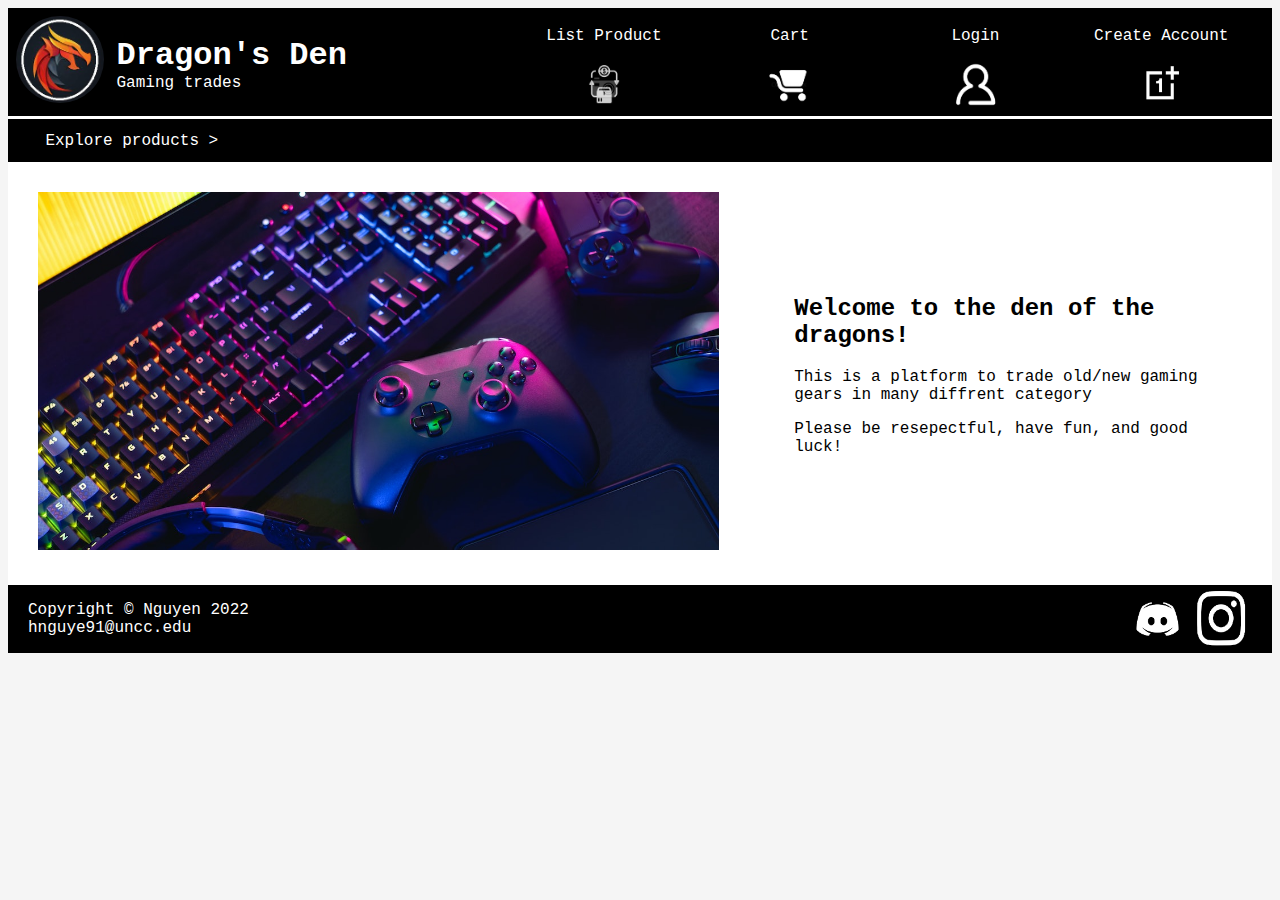
<file: index.html>
<!DOCTYPE html>
<html lang="en">
  <head>
    <title>Hoang Nguyen Milesonte1 Homepage</title>
    <meta name="description" content="ITIS 5166 Milestone 1 homepage" />
    <meta name="author" content="Hoang Nguyen" />
    <meta charset="UTF-8" />
    <link rel="stylesheet" type="text/css" href="styles.css" />
  </head>

  <body>
    <header>
      <a href="index.html" id="logo-link"
        ><img id="logo" src="images/logo.jpg" alt="logo"
      /></a>
      <div id="title">
        <h1>Dragon's Den</h1>
        <p>Gaming trades</p>
      </div>
      <div id="header-nav">
        <ul>
          <li>
            <p><a href="newTrade.html">List Product</a></p>
            <img src="images/listing-logo.png" alt="listing logo" />
          </li>
          <li>
            <p><a href="">Cart</a></p>
            <img src="images/cart-logo.png" alt="cart logo" />
          </li>
          <li>
            <p><a href="">Login</a></p>
            <img src="images/login-logo.png" alt="login logo" />
          </li>
          <li>
            <p><a href="">Create Account</a></p>
            <img src="images/create-account-logo.png" alt="account logo" />
          </li>
        </ul>
      </div>
      <div class="gen-nav">
        <a href="trades.html">Explore products ></a>
      </div>
    </header>

    <main>
      <div class="body-wrapper">
        <div>
          <img
            id="gaming-gear-img"
            src="images/gaming-gear.jpg"
            alt="image of gaming gears"
          />
        </div>
        <div>
          <h2>Welcome to the den of the dragons!</h2>
          <p>
            This is a platform to trade old/new gaming gears in many diffrent
            category
          </p>
          <p>Please be resepectful, have fun, and good luck!</p>
        </div>
      </div>
    </main>

    <footer>
      <div id="word-content-footer">
        <p>Copyright © Nguyen 2022<br />hnguye91@uncc.edu</p>
      </div>
      <div id="image-content-footer">
        <img src="images/discord-logo.png" alt="discord logo" />
        <img src="images/instg-logo.png" alt="instgram logo" />
      </div>
    </footer>
  </body>
</html>
</file>
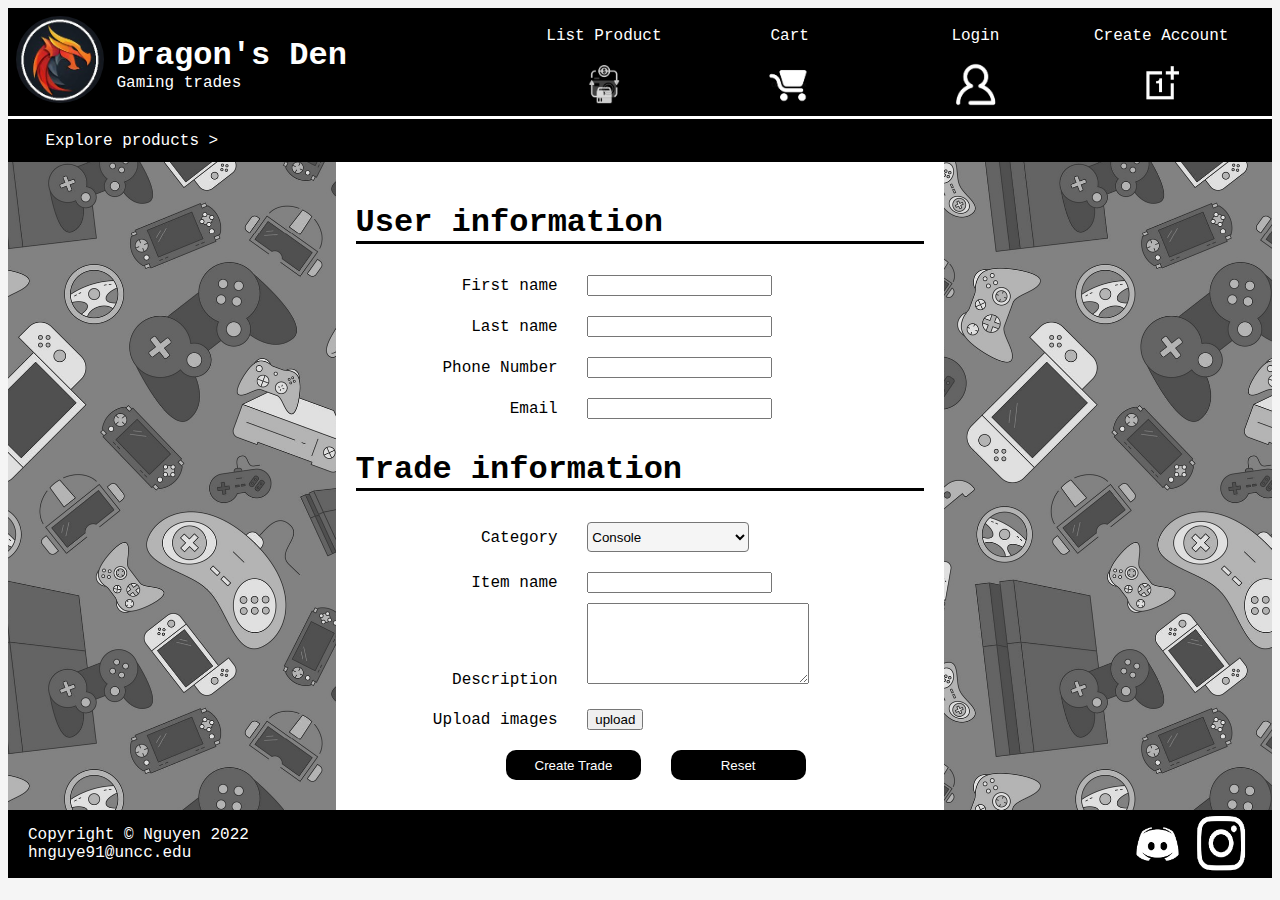
<file: newTrade.html>
<!DOCTYPE html>
<html lang="en">
  <head>
    <title>Hoang Nguyen Milesonte1 New Trade</title>
    <meta name="description" content="ITIS 5166 Milestone 1 newTrade" />
    <meta name="author" content="Hoang Nguyen" />
    <meta charset="UTF-8" />
    <link rel="stylesheet" type="text/css" href="styles.css" />
  </head>

  <body>
    <header>
      <a href="index.html" id="logo-link"
        ><img id="logo" src="images/logo.jpg" alt="logo"
      /></a>
      <div id="title">
        <h1>Dragon's Den</h1>
        <p>Gaming trades</p>
      </div>
      <div id="header-nav">
        <ul>
          <li>
            <p><a href="newTrade.html">List Product</a></p>
            <img src="images/listing-logo.png" alt="listing logo" />
          </li>
          <li>
            <p><a href="">Cart</a></p>
            <img src="images/cart-logo.png" alt="cart logo" />
          </li>
          <li>
            <p><a href="">Login</a></p>
            <img src="images/login-logo.png" alt="login logo" />
          </li>
          <li>
            <p><a href="">Create Account</a></p>
            <img src="images/create-account-logo.png" alt="account logo" />
          </li>
        </ul>
      </div>
      <div class="gen-nav">
        <a href="trades.html">Explore products ></a>
      </div>
    </header>

    <main>
      <div class="form-wrapper">
        <form>
          <h1>User information</h1>
          <div>
            <label for="firstName">First name</label>
            <input type="text" id="firstName" name="firstName" required />
          </div>
          <div>
            <label for="lastName">Last name</label>
            <input type="text" id="lastName" name="lastName" required />
          </div>
          <div>
            <label for="phone">Phone Number</label>
            <input type="number" id="phone" name="phone" />
          </div>
          <div>
            <label for="email">Email</label>
            <input type="email" id="email" name="email" required />
          </div>
          <h1>Trade information</h1>
          <div>
            <label for="category">Category</label>
            <select id="category" name="category">
              <option value="Console">Console</option>
              <option value="PC">PC</option>
            </select>
          </div>
          <div>
            <label for="itemName">Item name</label>
            <input type="text" id="itemName" name="itemName" required />
          </div>
          <div>
            <label for="description">Description</label>
            <textarea
              id="description"
              name="description"
              rows="5"
              cols="25"
            ></textarea>
          </div>
          <div>
            <label for="pictures">Upload images</label>
            <input type="button" id="pictures" name="upload" value="upload" />
          </div>
          <div id="submit-btn">
            <input type="submit" value="Create Trade" />
            <input type="reset" />
          </div>
        </form>
      </div>
    </main>

    <footer>
      <div id="word-content-footer">
        <p>Copyright © Nguyen 2022<br />hnguye91@uncc.edu</p>
      </div>
      <div id="image-content-footer">
        <img src="images/discord-logo.png" alt="discord logo" />
        <img src="images/instg-logo.png" alt="instgram logo" />
      </div>
    </footer>
  </body>
</html>
</file>
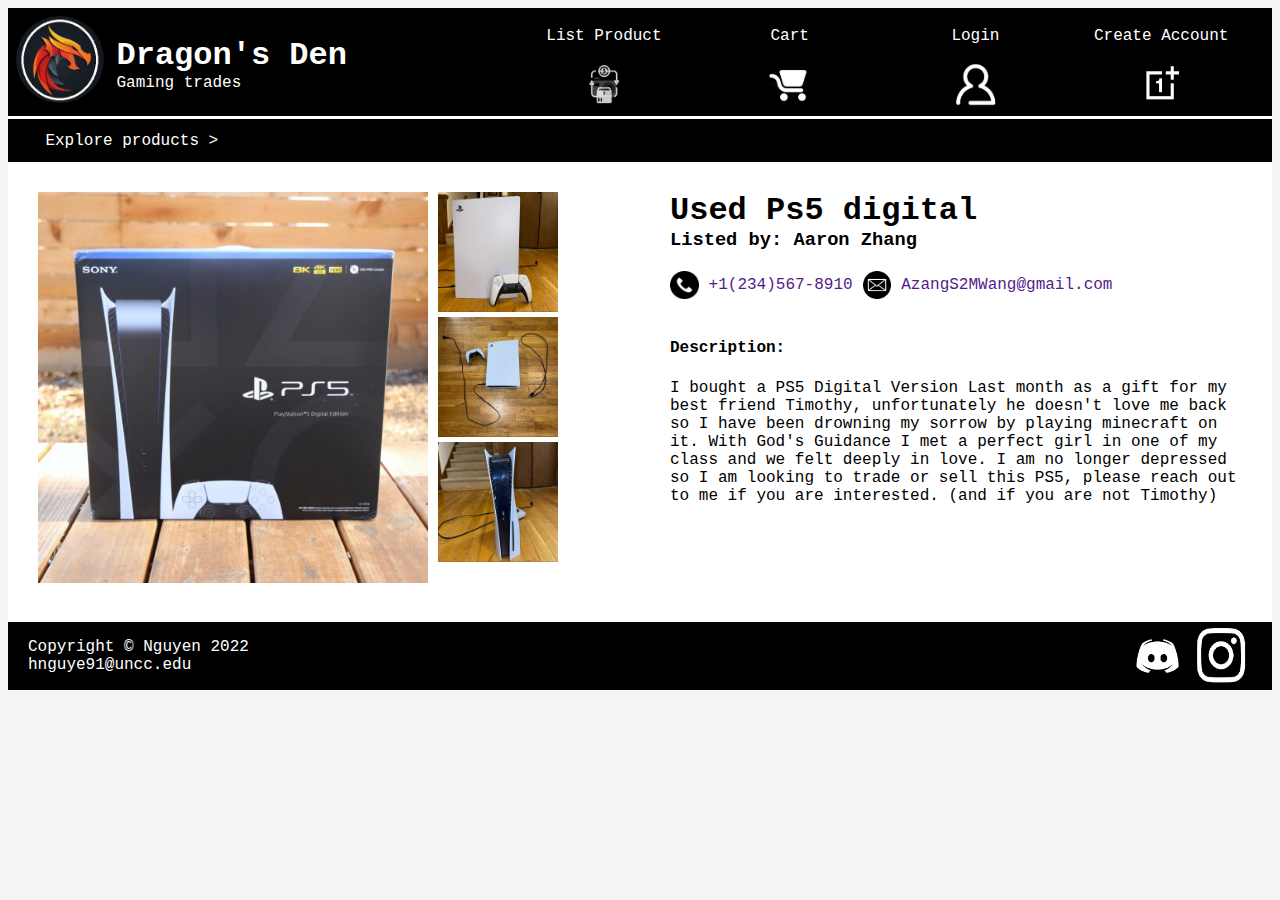
<file: trade.html>
<!DOCTYPE html>
<html lang="en">
  <head>
    <title>Hoang Nguyen Milesonte1 Trade Page</title>
    <meta name="description" content="ITIS 5166 Milestone 1 trade" />
    <meta name="author" content="Hoang Nguyen" />
    <meta charset="UTF-8" />
    <link rel="stylesheet" type="text/css" href="styles.css" />
  </head>

  <body>
    <header>
      <a href="index.html" id="logo-link"
        ><img id="logo" src="images/logo.jpg" alt="logo"
      /></a>
      <div id="title">
        <h1>Dragon's Den</h1>
        <p>Gaming trades</p>
      </div>
      <div id="header-nav">
        <ul>
          <li>
            <p><a href="newTrade.html">List Product</a></p>
            <img src="images/listing-logo.png" alt="listing logo" />
          </li>
          <li>
            <p><a href="">Cart</a></p>
            <img src="images/cart-logo.png" alt="cart logo" />
          </li>
          <li>
            <p><a href="">Login</a></p>
            <img src="images/login-logo.png" alt="login logo" />
          </li>
          <li>
            <p><a href="">Create Account</a></p>
            <img src="images/create-account-logo.png" alt="account logo" />
          </li>
        </ul>
      </div>
      <div class="gen-nav">
        <a href="trades.html">Explore products ></a>
      </div>
    </header>

    <main>
      <div class="product-images">
        <div class="gallery">
          <div class="gal-main-img">
            <img src="images/ps5-item.jpg" alt="ps5 images" />
          </div>
          <div class="gal-sub-img">
            <img src="images/ps5-1.jpg" alt="ps5 images" />
            <img src="images/ps5-2.jpg" alt="ps5 images" />
            <img src="images/ps5-3.jpg" alt="ps5 images" />
          </div>
        </div>
      </div>
      <div class="product-content">
        <h1>Used Ps5 digital</h1>
        <h3>Listed by: Aaron Zhang</h3>
        <div class="contact-links">
          <img src="images/call-icon.png" alt="phone icon" />
          <a href="">+1(234)567-8910</a>
          <img src="images/email-icon.png" alt="email icon" />
          <a href="">AzangS2MWang@gmail.com</a>
        </div>
        <br />
        <h4>Description:</h4>
        <p>
          I bought a PS5 Digital Version Last month as a gift for my best friend
          Timothy, unfortunately he doesn't love me back so I have been drowning
          my sorrow by playing minecraft on it. With God's Guidance I met a
          perfect girl in one of my class and we felt deeply in love. I am no
          longer depressed so I am looking to trade or sell this PS5, please
          reach out to me if you are interested. (and if you are not Timothy)
        </p>
      </div>
    </main>

    <footer>
      <div id="word-content-footer">
        <p>Copyright © Nguyen 2022<br />hnguye91@uncc.edu</p>
      </div>
      <div id="image-content-footer">
        <img src="images/discord-logo.png" alt="discord logo" />
        <img src="images/instg-logo.png" alt="instgram logo" />
      </div>
    </footer>
  </body>
</html>
</file>
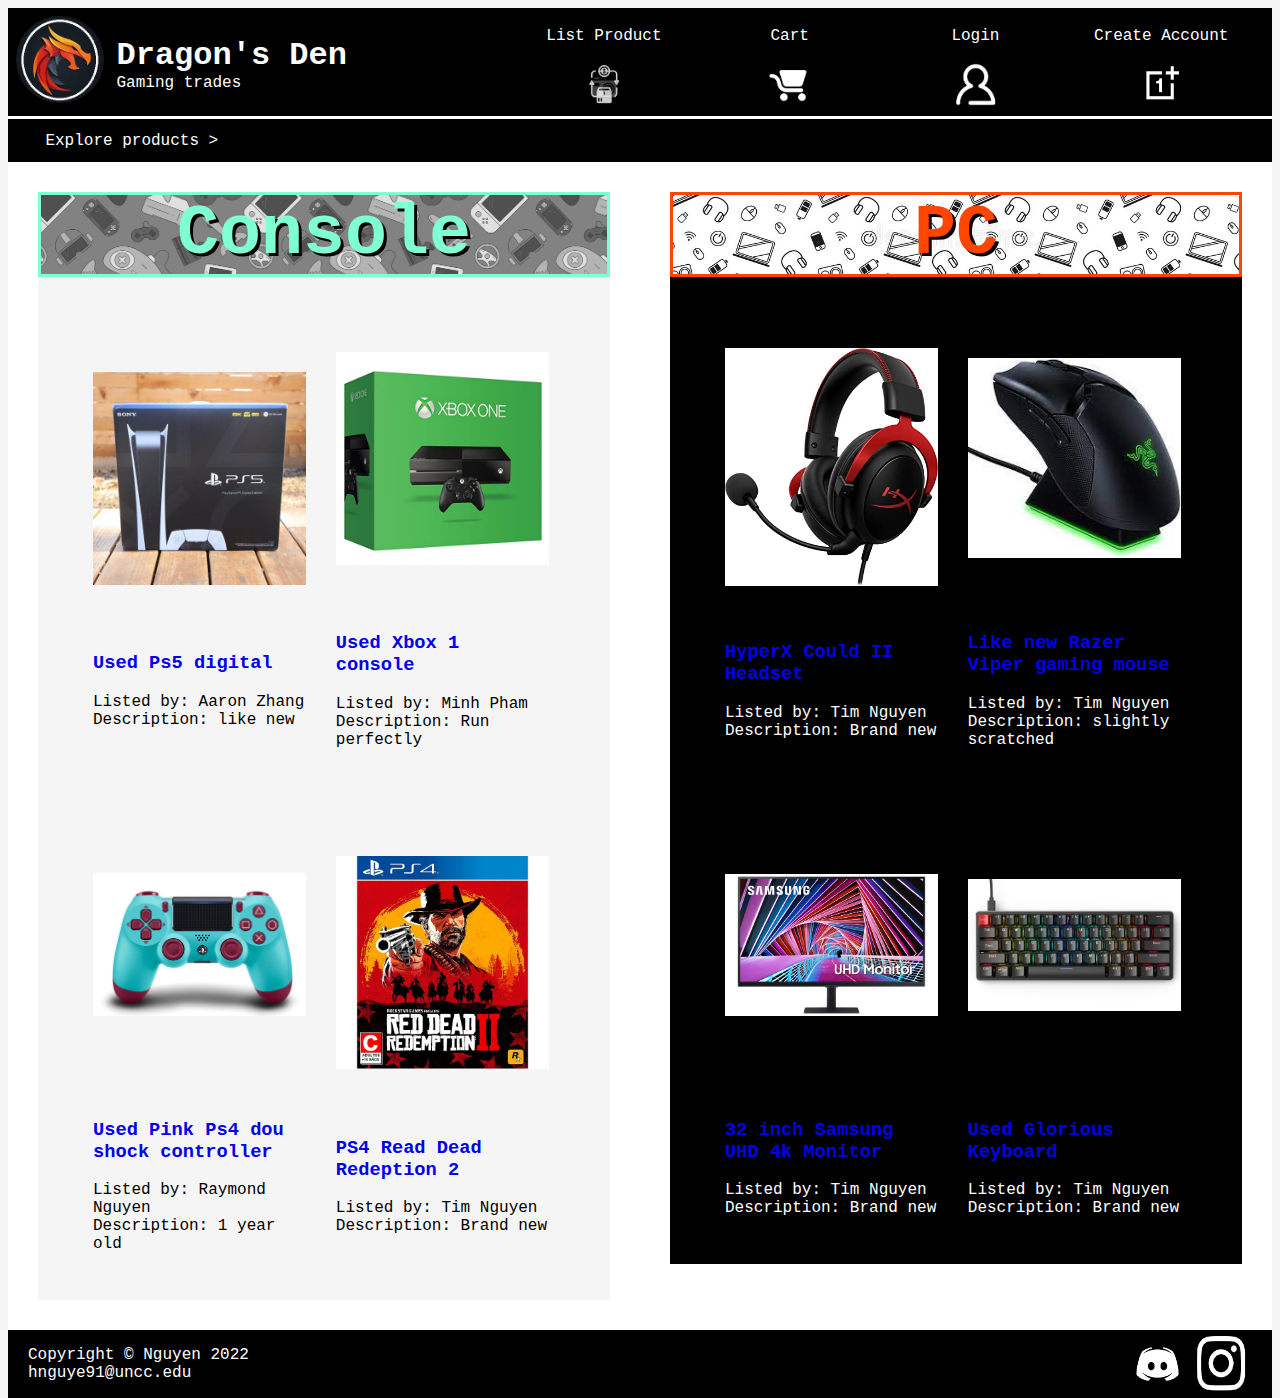
<file: trades.html>
<!DOCTYPE html>
<html lang="en">
  <head>
    <title>Hoang Nguyen Milesonte1 Trades Pages</title>
    <meta name="description" content="ITIS 5166 Milestone 1 trades" />
    <meta name="author" content="Hoang Nguyen" />
    <meta charset="UTF-8" />
    <link rel="stylesheet" type="text/css" href="styles.css" />
  </head>

  <body>
    <header>
      <a href="index.html" id="logo-link">
        <img id="logo" src="images/logo.jpg" alt="logo" />
      </a>
      <div id="title">
        <h1>Dragon's Den</h1>
        <p>Gaming trades</p>
      </div>
      <div id="header-nav">
        <ul>
          <li>
            <p><a href="newTrade.html">List Product</a></p>
            <img src="images/listing-logo.png" alt="listing logo" />
          </li>
          <li>
            <p><a href="">Cart</a></p>
            <img src="images/cart-logo.png" alt="cart logo" />
          </li>
          <li>
            <p><a href="">Login</a></p>
            <img src="images/login-logo.png" alt="login logo" />
          </li>
          <li>
            <p><a href="">Create Account</a></p>
            <img src="images/create-account-logo.png" alt="account logo" />
          </li>
        </ul>
      </div>
      <div class="gen-nav">
        <a href="trades.html">Explore products ></a>
      </div>
    </header>

    <main>
      <div class="trades">
        <div class="trades-header-console"><h1>Console</h1></div>
        <div class="trades-items-console">
          <ul class="trades-items">
            <li>
              <img
                src="images/ps5-item.jpg"
                class="item-img"
                alt="ps5-sample"
              />
              <h3><a href="trade.html">Used Ps5 digital</a></h3>
              <p>Listed by: Aaron Zhang <br />Description: like new</p>
            </li>
            <li>
              <img
                src="images/xbox1-item.jpg"
                class="item-img"
                alt="ps5-sample"
              />
              <h3><a href="trade.html">Used Xbox 1 console</a></h3>
              <p>Listed by: Minh Pham <br />Description: Run perfectly</p>
            </li>
            <li>
              <img
                src="images/controller-item.jpg"
                class="item-img"
                alt="ps5-sample"
              />
              <h3>
                <a href="trade.html">Used Pink Ps4 dou shock controller</a>
              </h3>
              <p>Listed by: Raymond Nguyen <br />Description: 1 year old</p>
            </li>
            <li>
              <img
                src="images/ps4-game-item.jpg"
                class="item-img"
                alt="ps5-sample"
              />
              <h3><a href="trade.html">PS4 Read Dead Redeption 2</a></h3>
              <p>Listed by: Tim Nguyen <br />Description: Brand new</p>
            </li>
          </ul>
        </div>
      </div>
      <div class="trades">
        <div class="trades-header-pc"><h1>PC</h1></div>
        <div class="trades-items-pc">
          <ul class="trades-items">
            <li>
              <img
                src="images/headphone-item.jpg"
                class="item-img"
                alt="ps5-sample"
              />
              <h3><a href="trade.html">HyperX Could II Headset</a></h3>
              <p>Listed by: Tim Nguyen <br />Description: Brand new</p>
            </li>
            <li>
              <img
                src="images/mouse-item.jpg"
                class="item-img"
                alt="ps5-sample"
              />
              <h3>
                <a href="trade.html">Like new Razer Viper gaming mouse</a>
              </h3>
              <p>Listed by: Tim Nguyen <br />Description: slightly scratched</p>
            </li>
            <li>
              <img
                src="images/monitor-item.jpg"
                class="item-img"
                alt="ps5-sample"
              />
              <h3><a href="trade.html">32 inch Samsung UHD 4k Monitor</a></h3>
              <p>Listed by: Tim Nguyen <br />Description: Brand new</p>
            </li>
            <li>
              <img
                src="images/keyboard-item.jpg"
                class="item-img"
                alt="ps5-sample"
              />
              <h3><a href="trade.html">Used Glorious Keyboard</a></h3>
              <p>Listed by: Tim Nguyen <br />Description: Brand new</p>
            </li>
          </ul>
        </div>
      </div>
    </main>

    <footer>
      <div id="word-content-footer">
        <p>Copyright © Nguyen 2022<br />hnguye91@uncc.edu</p>
      </div>
      <div id="image-content-footer">
        <img src="images/discord-logo.png" alt="discord logo" />
        <img src="images/instg-logo.png" alt="instgram logo" />
      </div>
    </footer>
  </body>
</html>
</file>
<file: styles.css>
/*----- general format -----*/
html {
  width: 100%;
  height: 100%;
  background-color: whitesmoke;
  font-family: Courier;
}

header,
footer {
  color: white;
  background-color: black;
  display: flex;
  flex-wrap: wrap;
  align-items: center;
}

/*----- header format -----*/
#logo {
  width: 100%;
  height: auto;
  border-radius: 100%;
  padding: 8px;
}

#logo-link {
  width: 7%;
}

#title {
  padding-left: 20px;
  display: block;
  width: 30%;
  height: 100%;
}

#title p {
  margin-top: 0;
}

#title h1 {
  margin-bottom: 0;
}

#header-nav {
  width: 60%;
  align-self: stretch;
  display: flex;
  align-items: center;
  padding-right: 8px;
}

#header-nav ul {
  list-style: none;
  display: flex;
  align-items: center;
  padding: 0;
  margin: 0;
  margin-left: auto;
}

#header-nav ul li {
  width: 25%;
  text-align: center;
  align-self: stretch;
}

#header-nav ul li img {
  width: 25%;
  border-radius: 25%;
}

#header-nav a {
  color: white;
  text-decoration: none;
}

#header-nav ul li:hover {
  background-color: gray;
}

.gen-nav {
  border-top: solid;
  flex-basis: 100%;
  padding: 1%;
}

.gen-nav a {
  padding: 2%;
  color: white;
  text-decoration: none;
}

/*----- body format -----*/

/*----- Home Page -----*/
main {
  background-color: white;
  padding: 0;
  min-height: 400px;
  display: flex;
}

.body-wrapper {
  display: flex;
  align-items: center;
  padding: 30px;
  align-self: stretch;
}

#gaming-gear-img {
  width: 90%;
}

/*----- Trades Page -----*/
.trades {
  width: 50%;
  min-height: 400px;
  padding: 30px;
}

.trades-header-console {
  background-color: white;
  text-align: center;
  background-image: url(images/consolebackground.jpg);
  background-position: center;
  background-repeat: repeat;
  background-size: 40%;
  border-style: solid;
  border-color: aquamarine;
}

.trades-header-console h1 {
  margin: 0;
  padding: 0;
  min-height: 50px;
  font-size: 70px;
  color: aquamarine;
  text-shadow: 3px 3px black;
}

.trades-header-pc {
  background-color: black;
  color: black;
  text-align: center;
  background-image: url(images/pcbackground.jpg);
  background-position: center;
  background-repeat: repeat;
  background-size: 80%;
  border-style: solid;
  border-color: orangered;
}

.trades-header-pc h1 {
  margin: 0;
  padding: 0;
  min-height: 50px;
  font-size: 70px;
  color: orangered;
  text-shadow: 3px 3px black;
}

.trades-items-console {
  background-color: whitesmoke;
  display: flex;
  flex-wrap: wrap;
  width: 100%;
}

.trades-items-pc {
  background-color: black;
  color: white;
  display: flex;
  flex-wrap: wrap;
  width: 100%;
}

.trades-items {
  list-style: none;
  display: flex;
  flex-wrap: wrap;
  width: 100%;
  align-items: center;
}

.trades-items li {
  padding: 15px;
  width: 40%;
}

.item-img {
  width: 100%;
  min-height: 300px;
  max-height: 300px;
  object-fit: contain;
}

.trades-items a {
  text-decoration: none;
}

/*----- Trade Page -----*/
.product-images {
  width: 50%;
  min-height: 400px;
  padding: 30px;
}

.product-content {
  width: 50%;
  min-height: 400px;
  padding: 30px;
}

.gallery {
  display: flex;
}

.gal-main-img {
  width: 70%;
}

.gal-main-img img {
  width: 100%;
  min-width: 300px;
  max-width: 500px;
  object-fit: contain;
}

.gal-sub-img {
  width: 29%;
  padding: 10px;
  padding-top: 0;
}

.gal-sub-img img {
  width: 100%;
  min-width: 60px;
  max-width: 120px;
  object-fit: contain;
}

.product-content h3 {
  margin-top: 0;
}

.product-content h1 {
  margin-bottom: 0;
  margin-top: 0;
}

.contact-links {
  display: flex;
  max-height: 30px;
  align-items: center;
}

.contact-links img {
  width: 5%;
  float: left;
}

.contact-links a {
  text-decoration: none;
  float: right;
  padding: 10px;
}

/*----- New Trade Page ------*/
.form-wrapper {
  width: 100%;
  display: flex;
  flex-wrap: wrap;
  justify-content: center;
  background-image: url(images/consolebackground.jpg);
  background-position: center;
  background-repeat: repeat;
  background-size: 40%;
}

.form-wrapper form {
  background-color: white;
  width: 45%;
  padding: 20px;
}

.form-wrapper form div {
  width: 95%;
  padding-left: 30px;
}

.form-wrapper form h1 {
  border-style: solid;
  border-top: 0;
  border-left: 0;
  border-right: 0;
}

.form-wrapper form label {
  margin: 10px;
  display: inline-block;
  width: 30%;
  text-align: right;
}

.form-wrapper form input {
  margin: 10px;
}

.form-wrapper form textarea {
  margin-left: 10px;
}

.form-wrapper form select {
  margin: 10px;
  width: 30%;
  background-color: whitesmoke;
  border-radius: 4px;
  height: 30px;
}

.form-wrapper form input[type="submit"],
.form-wrapper form input[type="reset"] {
  border-radius: 10px;
  border: none;
  background-color: black;
  color: white;
  width: 25%;
  height: 30px;
}

#submit-btn {
  display: inline-block;
  text-align: center;
}
/*----- footer format -----*/
#word-content-footer {
  padding-left: 20px;
  width: 40%;
  margin-right: auto;
}

#image-content-footer {
  padding-right: 20px;
  width: 50%;
  align-self: stretch;
  display: flex;
  justify-content: flex-end;
}

#image-content-footer img {
  width: 10%;
}
</file>
